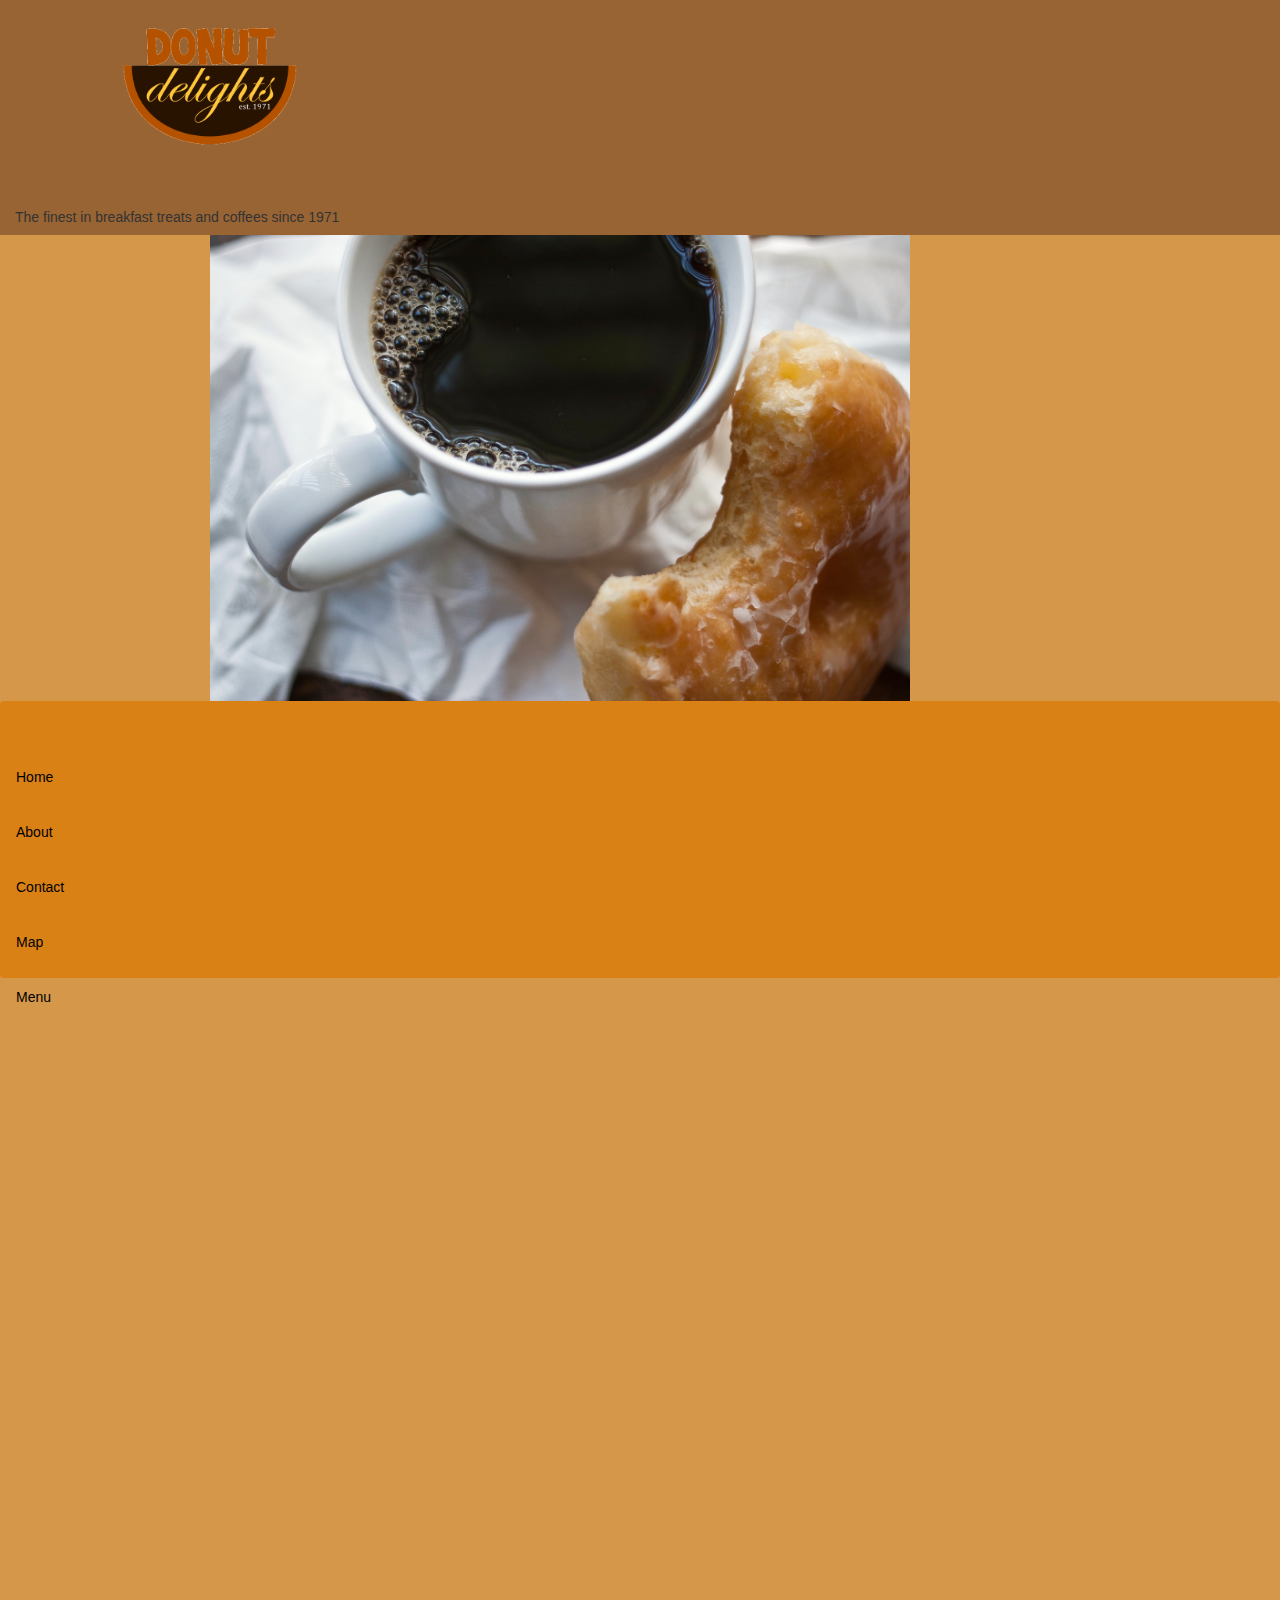
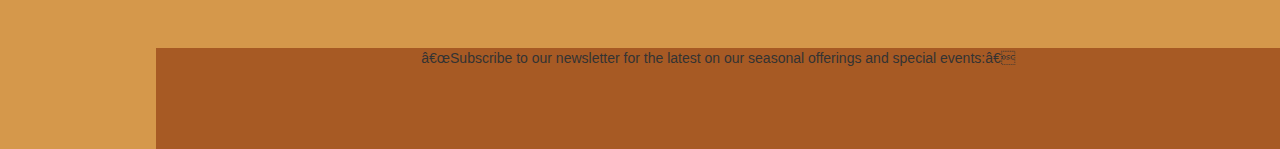
<file: Home.html>
<!DOCTYPE html>
<html lang="en">

<head>
    <link href="https://maxcdn.bootstrapcdn.com/bootstrap/3.3.6/css/bootstrap.min.css" rel="stylesheet" integrity="sha384-1q8mTJOASx8j1Au+a5WDVnPi2lkFfwwEAa8hDDdjZlpLegxhjVME1fgjWPGmkzs7"
    <meta http-equiv="content-type" content="text/html; charset=utf-8">

    <link rel="stylesheet" href="css/bootstrap.min.css">
    <link rel="stylesheet" href="css/site.css">
    <title>CIS 152</title>
</head>

<div class= "container-fluid" style= "background:rgb(152, 100, 51);" >
 <div class="header col-md-12">
<div class= "row">
     
      <img class="img" src="img/donutDelightsLogo.png" alt="dounut" style= "height=200px;" width="400px;">
    
        <h5>The finest in breakfast treats and coffees since 1971</h5>
         
   </div>
</div> 
</div>


        
<div class= "container">

<div class="coffee">
      <img id="img" src="img/donut-+-hot-coffee-2-copy1.jpg" alt="dounut" style= "height= 900px;" width="700px;">
         </div>
         </div>

<div class="navbar" style="background-color: rgb(217, 129, 21);">
<a href="#home">Home</a>
<a href="#about">About</a>
<a href="#contact">Contact</a>
<a href="#map">Map</a>
<a href="#menu">Menu</a>
</div>
<div class="sub" style="background-color: rgb(167, 90, 36);"  >
    <p> “Subscribe to our newsletter for the latest 
        on our seasonal offerings and special events:”</p>
</div>
    <!-- JS -->
    <script src="js/jquery-2.2.1.js" type="text/javascript"></script>
    <script src="js/bootstrap.min.js" type="text/javascript"></script>
    <script src="js/main.js" type="text/javascript"></script>
</body>

</html>
</file>
<file: css/site.css>
body{
    background-color: rgb(213, 152, 75);
}



.center{
    position: absolute;
    text-align: center;
    left: 0;
    top: 50%;
    width: 100%;
    margin-top: 100px;
    margin-bottom: 100px;
    margin-left: -80px;
}
ul {
list-style-type: none;
margin: 0;
padding: 0;
background-color: #f1f1f1;
width: 160px;
height: 800px;
padding-top: 100px;
margin-left: -20px;
position: fixed;
}

 a {
    display: block;
  color: #000;
    padding: 15px;
    padding-top: -10px;
margin-bottom: -40px;
margin-top: 50px;
padding-bottom: 10px;
    text-decoration: none;
}
.sub{
   margin-bottom: -50px;
 margin-top: 670px;
margin-left: 156px;
  padding-bottom: 71px;
text-align: center;
}
.coffee{
margin-left: 140px;
position:100px;
}
</file>
